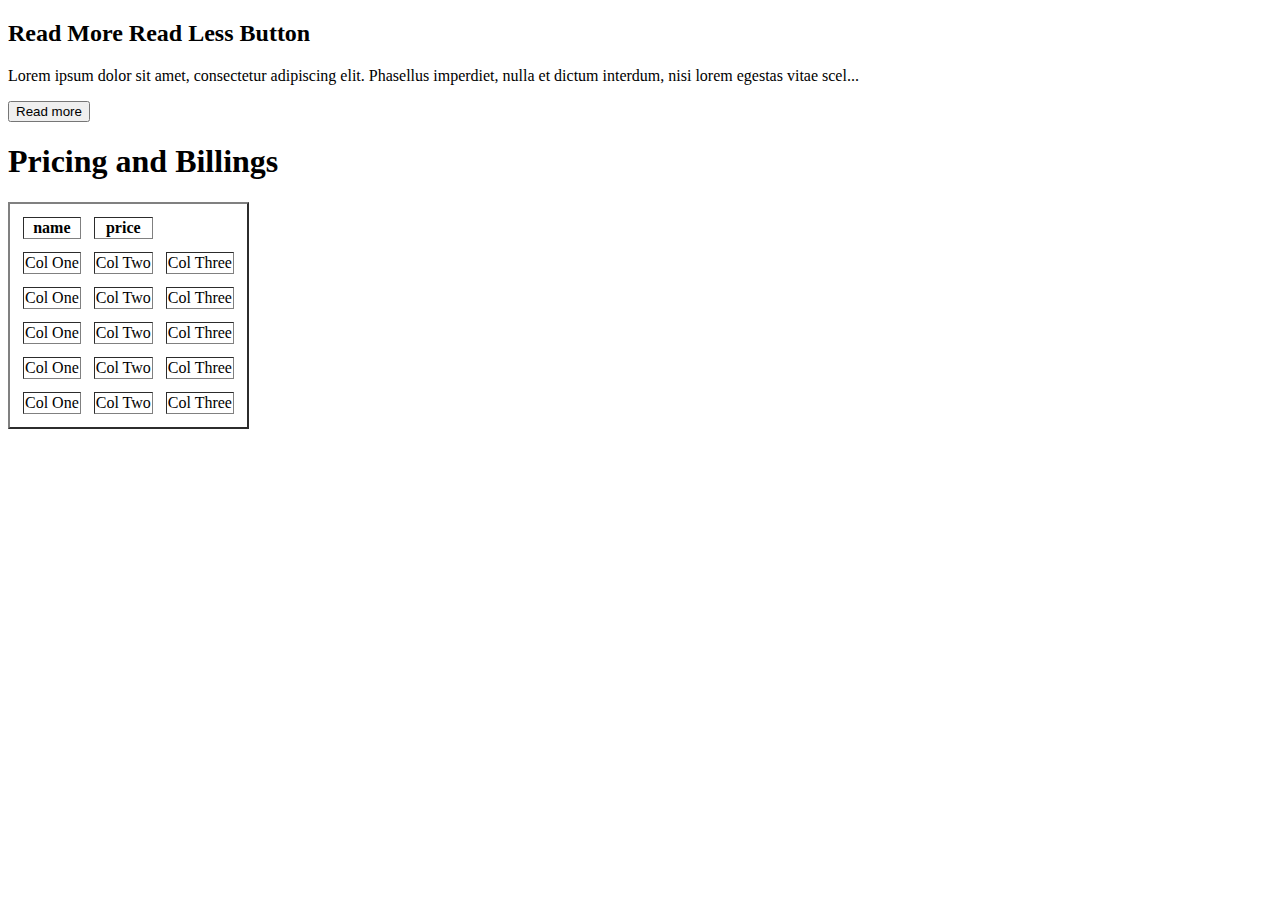
<file: sample_read more.html>
<!DOCTYPE html>
<html>

<head>
    <meta name="viewport" content="width=device-width, initial-scale=1">
    <style>
        #more {
            display: none;
        }
    </style>
</head>

<body>

    <h2>Read More Read Less Button</h2>
    <p>Lorem ipsum dolor sit amet, consectetur adipiscing elit. Phasellus imperdiet, nulla et dictum interdum, nisi
        lorem egestas vitae scel<span id="dots">...</span><span id="more">erisque enim ligula venenatis dolor. Maecenas
            nisl est, ultrices nec congue eget, auctor vitae massa. Fusce luctus vestibulum augue ut aliquet. Nunc
            sagittis dictum nisi, sed ullamcorper ipsum dignissim ac. In at libero sed nunc venenatis imperdiet sed
            ornare turpis. Donec vitae dui eget tellus gravida venenatis. Integer fringilla congue eros non fermentum.
            Sed dapibus pulvinar nibh tempor porta.</span></p>
    <button onclick="myFunction()" id="myBtn">Read more</button>

    <script>
        function myFunction() {
            var dots = document.getElementById("dots");
            var moreText = document.getElementById("more");
            var btnText = document.getElementById("myBtn");

            if (dots.style.display === "none") {
                dots.style.display = "inline";
                btnText.innerHTML = "Read more";
                moreText.style.display = "none";
            } else {
                dots.style.display = "none";
                btnText.innerHTML = "Read less";
                moreText.style.display = "inline";
            }
        }
    </script>

    <h1><strong>Pricing and Billings</strong></h1>
    <table cellspacing="13"; border="2">
        <thead>
            <tr>
                <th> name</th>
                <th>price</th>
            </tr>
        </thead>
        <tr>
            <td>Col One</td>
            <td>Col Two</td>
            <td>Col Three</td>
        </tr>
        <tr>
            <td>Col One</td>
            <td>Col Two</td>
            <td>Col Three</td>
        </tr>
        <tr>
            <td>Col One</td>
            <td>Col Two</td>
            <td>Col Three</td>
        </tr>
        <tr>
            <td>Col One</td>
            <td>Col Two</td>
            <td>Col Three</td>
        </tr>
        <tr>
            <td>Col One</td>
            <td>Col Two</td>
            <td>Col Three</td>
        </tr>
    </table>

</body>

</html>
</file>
